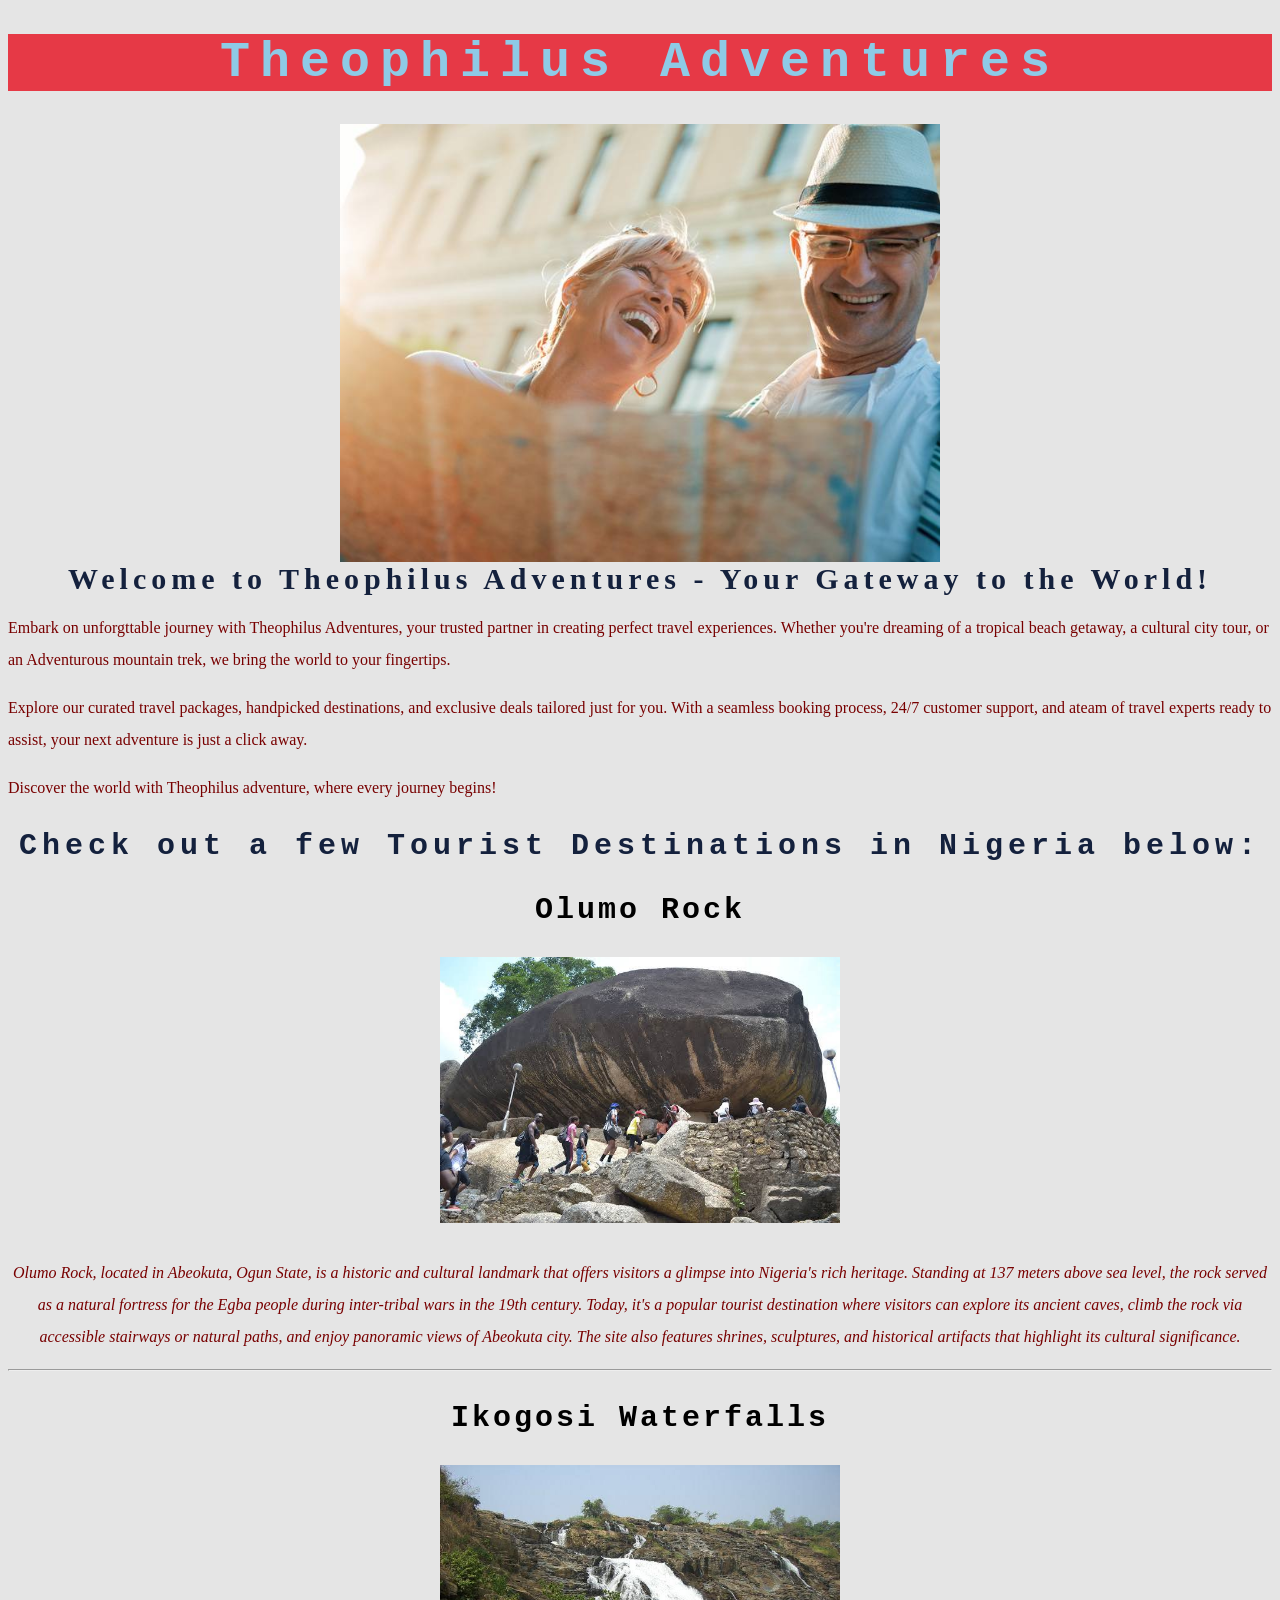
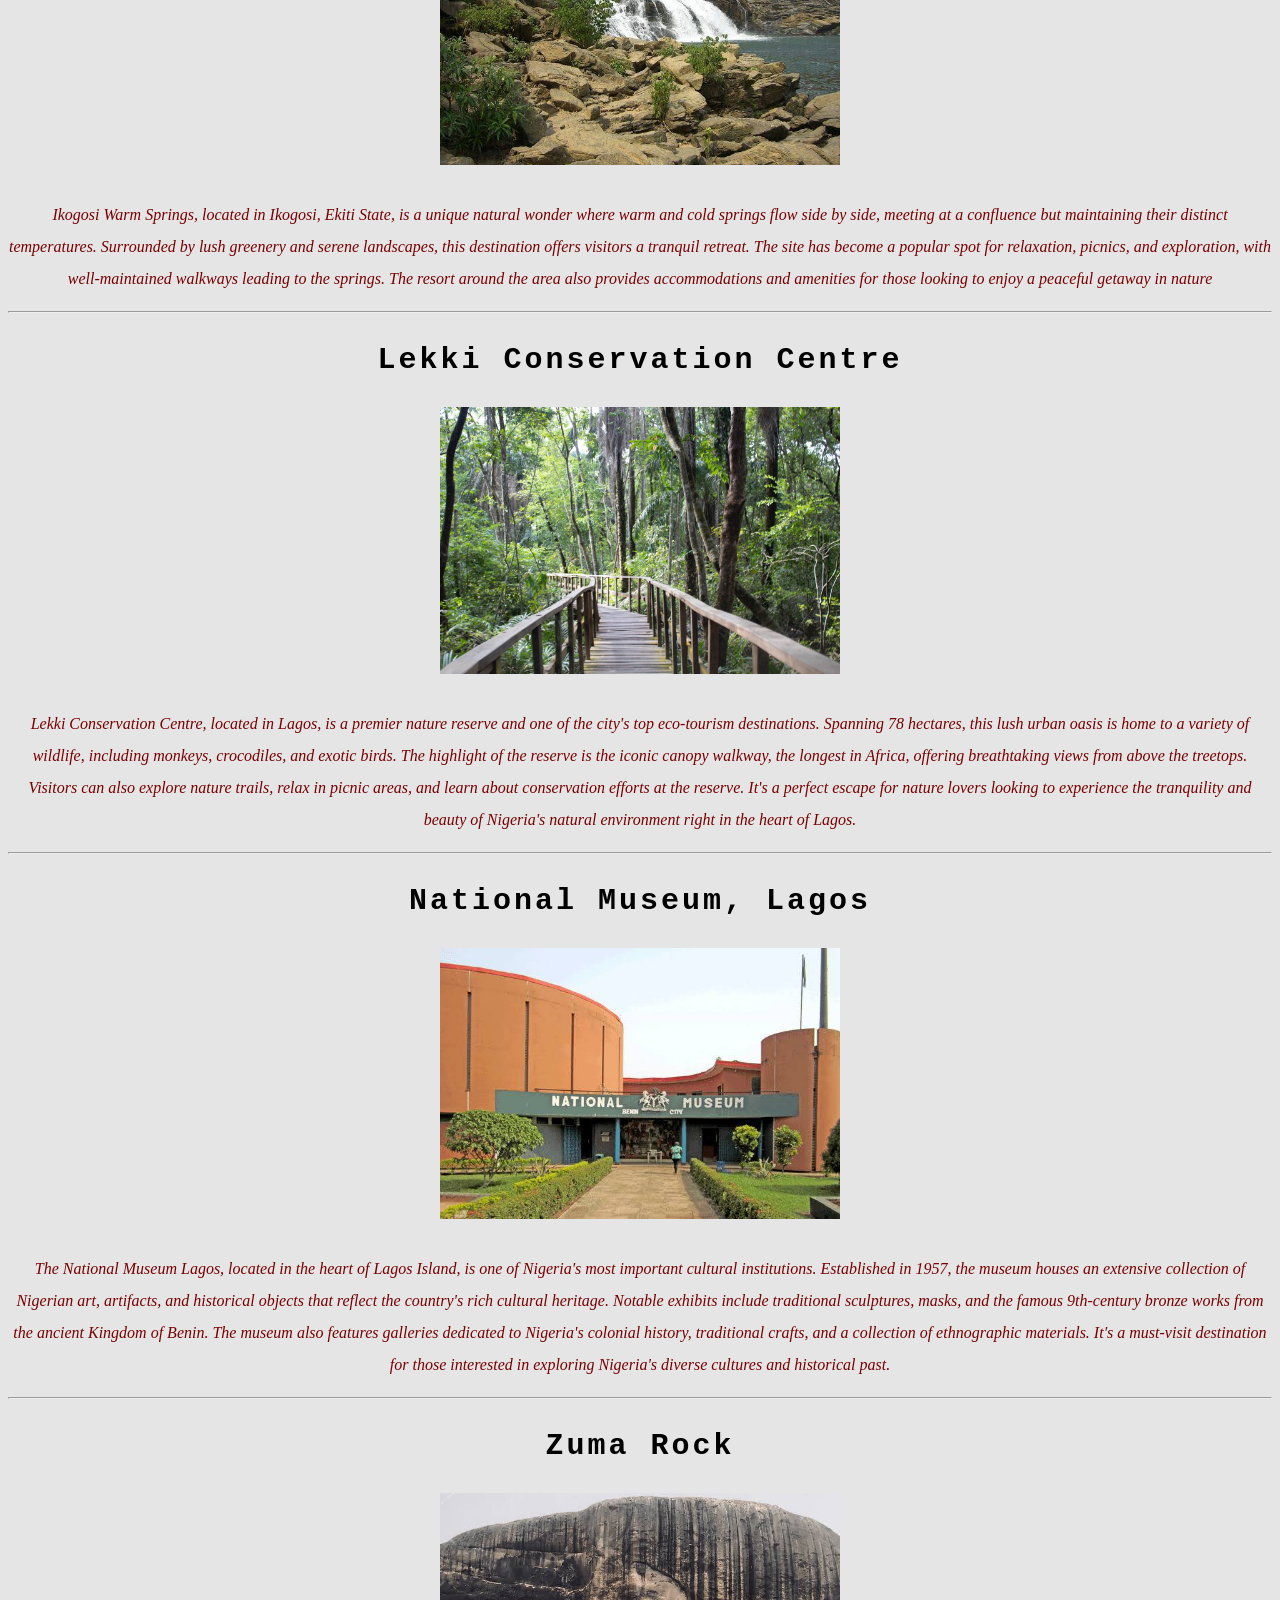
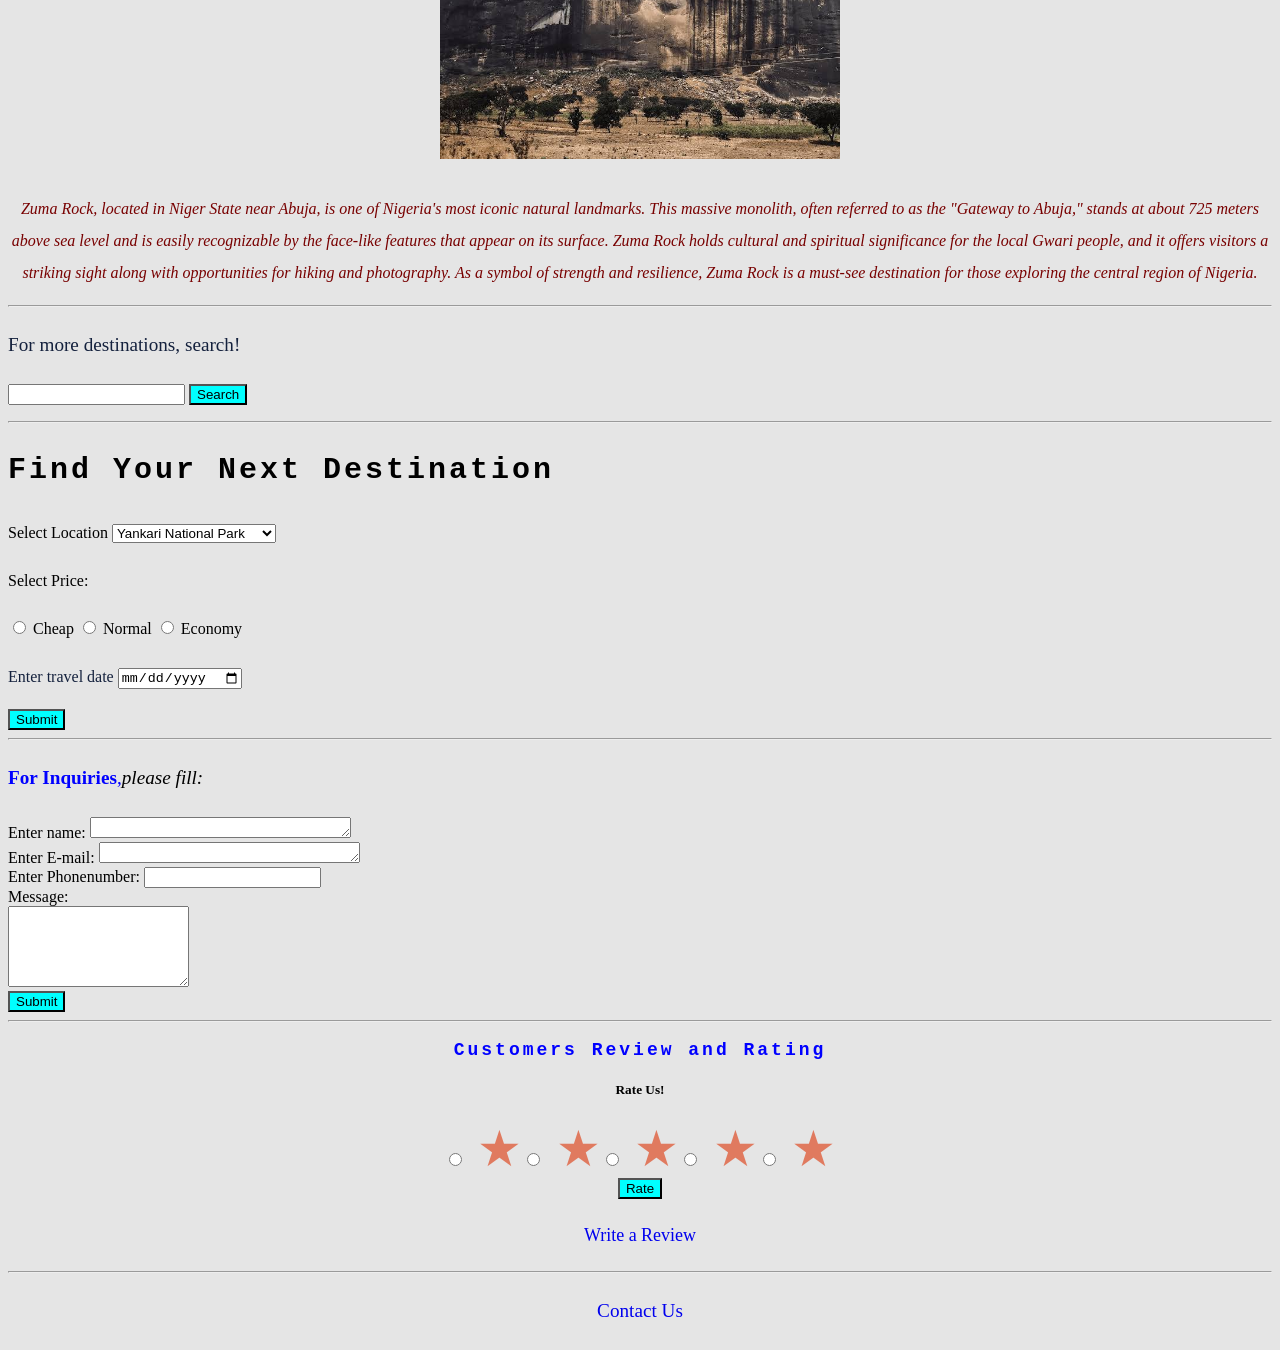
<file: index.html>
<!DOCTYPE html>
<html lang="en">

<head>
    <meta charset="UTF-8">
    <meta name="viewport" content="width=device-width, initial-scale=1.0">
    <title>Travel Agency</title>
    <link rel="stylesheet" href="apps.css">
</head>

<body>
    <header>
        <h1>Theophilus Adventures</h1>
        <div class="image">
            <img src="travellll.jpg" alt="travelll picture" width="600px">
        </div>

        <div class="welcome">
            <strong>Welcome to Theophilus Adventures - Your Gateway to the World!</strong>
        </div>

        <p>Embark on unforgttable journey with Theophilus Adventures, your trusted partner in creating perfect travel
            experiences. Whether you're dreaming of a tropical beach getaway, a cultural city tour, or an Adventurous
            mountain trek, we bring the world to your fingertips.
        </p>

        <p>
            Explore our curated travel packages, handpicked destinations, and exclusive deals tailored just for you.
            With a seamless booking process, 24/7 customer support, and ateam of travel experts ready to assist, your
            next adventure is just a click away.
        </p>

        <p>
            Discover the world with Theophilus adventure, where every journey begins!
        </p>
    </header>

    <main>
        <h2>Check out a few Tourist Destinations in Nigeria below:</h2>

        <h3>Olumo Rock</h3>

        <div class="olumo">
            <img src="Olumo Rock.jpg" alt="Olumo Rock" width="400px">
        </div>
        <br>
        <p class="olumo-rock-description"><em>Olumo Rock, located in Abeokuta, Ogun State, is a historic and cultural
                landmark that offers visitors a glimpse into Nigeria's rich heritage. Standing at 137 meters above sea
                level, the rock served as a natural fortress for the Egba people during inter-tribal wars in the 19th
                century. Today, it's a popular tourist destination where visitors can explore its ancient caves, climb
                the
                rock via accessible stairways or natural paths, and enjoy panoramic views of Abeokuta city. The site
                also
                features shrines, sculptures, and historical artifacts that highlight its cultural significance.</em>
        </p>

        <hr>

        <h3>Ikogosi Waterfalls</h3>

        <div class="ikogosi">
            <img src="Ikogosi waterfalls.jpg" alt="Ikogosi picture" width="400px">
        </div>
        <br>
        <p class="ikogosi-description"><em>Ikogosi Warm Springs, located in Ikogosi, Ekiti State, is a unique natural
                wonder where warm and cold springs flow side by side, meeting at a confluence but maintaining their
                distinct temperatures. Surrounded by lush greenery and serene landscapes, this destination offers
                visitors a tranquil retreat. The site has become a popular spot for relaxation, picnics, and
                exploration, with well-maintained walkways leading to the springs. The resort around the area also
                provides accommodations and amenities for those looking to enjoy a peaceful getaway in nature</em>
        </p>

        <hr>

        <h3>Lekki Conservation Centre</h3>

        <div class="lekki">
            <img src="Lekki Consevation Centre.jpg" alt="lekki picture" width="400px">
        </div>
        <br>
        <p class="lekki-conservation-centre-description"><em>Lekki Conservation Centre, located in Lagos, is a premier
                nature reserve and one of the city's top eco-tourism destinations. Spanning 78 hectares, this lush urban
                oasis is home to a variety of wildlife, including monkeys, crocodiles, and exotic birds. The highlight
                of the reserve is the iconic canopy walkway, the longest in Africa, offering breathtaking views from
                above the treetops. Visitors can also explore nature trails, relax in picnic areas, and learn about
                conservation efforts at the reserve. It's a perfect escape for nature lovers looking to experience the
                tranquility and beauty of Nigeria's natural environment right in the heart of Lagos.</em>
        </p>

        <hr>

        <h3>National Museum, Lagos</h3>

        <div class="museum">
            <img src="National Museum, Lagos.jpg" alt="National Museum picture" width="400px">
        </div>
        <br>
        <p class="natioanl-museum-description"><em>The National Museum Lagos, located in the heart of Lagos Island, is
                one of Nigeria's most important cultural institutions. Established in 1957, the museum houses an
                extensive collection of Nigerian art, artifacts, and historical objects that reflect the country's rich
                cultural heritage. Notable exhibits include traditional sculptures, masks, and the famous 9th-century
                bronze works from the ancient Kingdom of Benin. The museum also features galleries dedicated to
                Nigeria's colonial history, traditional crafts, and a collection of ethnographic materials. It's a
                must-visit destination for those interested in exploring Nigeria's diverse cultures and historical
                past.</em>
        </p>

        <hr>

        <h3>Zuma Rock</h3>

        <div class="zuma">
            <img src="Zuma rock.jpg" alt="Zuma picture" width="400px">
        </div>
        <br>
        <p class="Zuma-rock-description"><em>Zuma Rock, located in Niger State near Abuja, is one of Nigeria's most
                iconic natural landmarks. This massive monolith, often referred to as the "Gateway to Abuja," stands at
                about 725 meters above sea level and is easily recognizable by the face-like features that appear on its
                surface. Zuma Rock holds cultural and spiritual significance for the local Gwari people, and it offers
                visitors a striking sight along with opportunities for hiking and photography. As a symbol of strength
                and resilience, Zuma Rock is a must-see destination for those exploring the central region of
                Nigeria.</em>
        </p>

        <hr>

        <P class="search">For more destinations, search!
        <form action="/search">
            <input type="search" name="search">
            <label for="search" id="search"></label>
            <button>Search</button>
        </form>
        </P>

        <hr>

        <h3 class="destinations">Find Your Next Destination</h3>

        <form action="payment.html" method="get">
            <p class="location">
                <label for="location">Select Location</label>
                <select name="location" id="location">
                    <option value="yankari national park">Yankari National Park</option>
                    <option value="Olumo rock">Olumo Rock</option>
                    <option value="Obudu mountain">Obudu Mountain Resort</option>
                    <option value="Lekki Conservation Centre"></option>
                    <option value="zuma rock">Zuma Rock</option>
                    <option value="Erin Ijesa">Erin Ijesa Waterfalls</option>
                    <option value="Ikogosi Warm Springs"></option>
                    <option value="Idanre Hills">Idanre Hills</option>
                    <option value="Owu falls">Owu Falls</option>
                    <option value="Kajuru Castle">Kajuru Castle</option>
                    <option value="others">Others</option>
                </select>
            </p>

            <p class="select-price">Select Price:</p>
            <p class="price">
                <input type="radio" name="price" id="cheap" value="cheap">
                <label for="cheap">Cheap</label>

                <input type="radio" name="price" id="normal" value="normal">
                <label for="normal">Normal</label>

                <input type="radio" name="price" id="eclusive" value="exclusive">
                <label for="economy">Economy</label>
            </p>

            <p class="date">Enter travel date
                <input type="date" id="date">
                <label for="date"></label>
            </p>

            <button type="submit">Submit</button>
        </form>

        <hr>

        <p class="inquiries"><strong>For Inquiries</strong>,<em id="fill">please fill:</em></p>

        <form action="inquiries">
            <label for="name">Enter name:</label>
            <textarea name="name" id="name" rows="1" cols="30" required></textarea>

            <br>

            <label for="e-mail">Enter E-mail:</label>
            <textarea name="email" id="e-mail" rows="1" cols="30" required></textarea>

            <br>

            <label for="phonenumber">Enter Phonenumber:</label>
            <input type="number" name="number" id="Phonenumber" required>

            <br>

            <label for="inquiries">Message:</label>
            <br>
            <textarea name="inquiries" id="inquiries" rows="5" cols="20" required></textarea>

            <br>

            <button>Submit</button>
        </form>

        <hr>

        <h3 class="review">Customers Review and Rating</h3>
        <h5>Rate Us!</h5>

        <form action="/form">
            <div class="star-rating">
                <span class="star">
                    <input type="radio" id="star1" name="rating" value="1">
                    <label for="star1" title="1star">&#9733;</label>
                </span>

                <span class="star">
                    <input type="radio" id="star2" name="rating" value="2">
                    <label for="star2" title="2stars">&#9733;</label>
                </span>

                <span class="star">
                    <input type="radio" id="star3" name="rating" value="3">
                    <label for="star3" title="3stars">&#9733;</label>
                </span>

                <span class="star">
                    <input type="radio" id="star4" name="rating" value="4">
                    <label for="star4" title="4stars">&#9733;</label>
                </span>

                <span class="star">
                    <input type="radio" id="star5" name="rating" value="5">
                    <label for="star5" title="5stars">&#9733;</label>
                </span>
            </div>

            <div class="rate-button">
                <button>Rate</button>
            </div>

        </form>

        <p class="review">
            <a href="review.html">Write a Review</a>
        </p>

        <hr>

        <p class="contact">
            <a href="contacts.html">Contact Us</a>
        </p>
    </main>

</body>

</html>
</file>
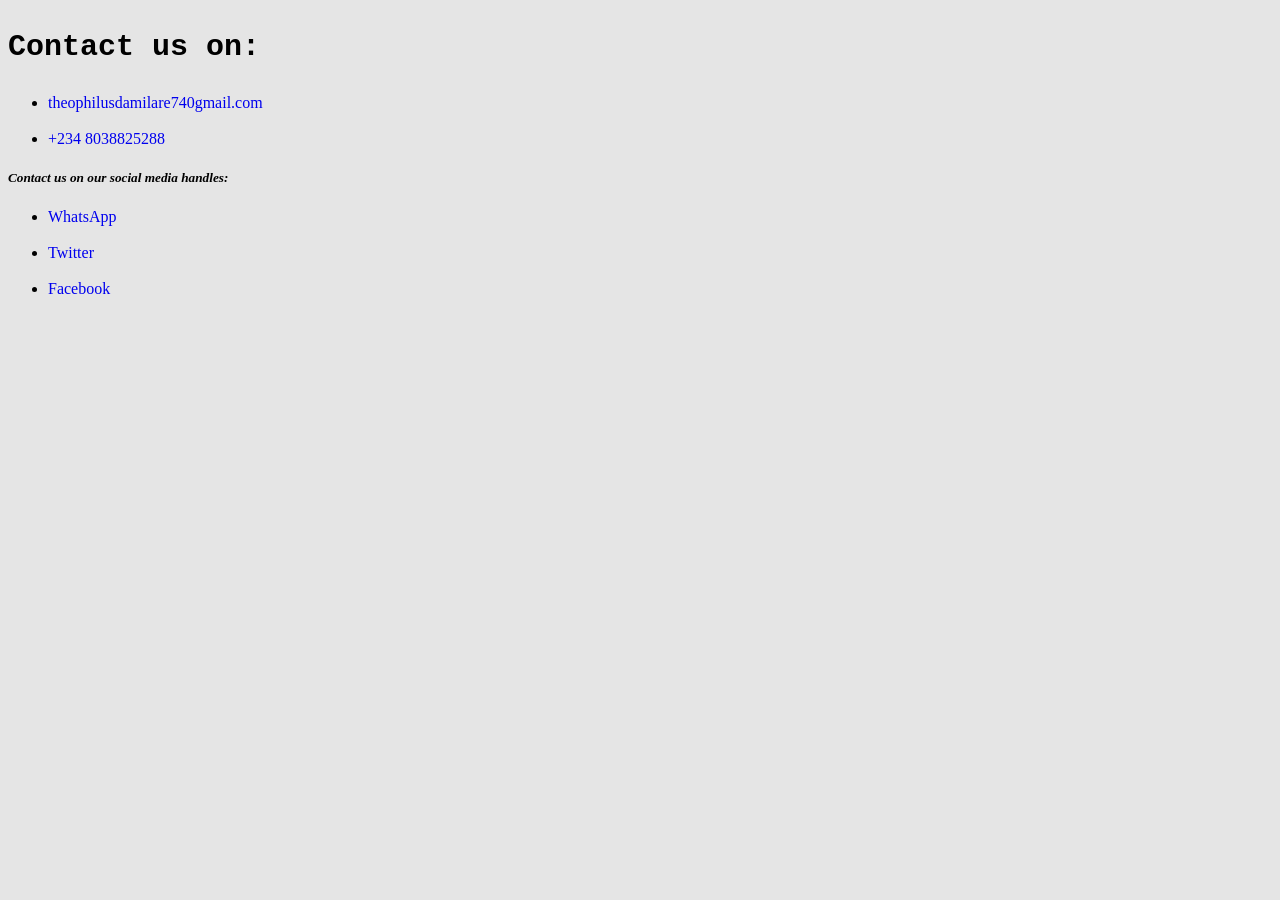
<file: contacts.html>
<!DOCTYPE html>
<html lang="en">

<head>
    <meta charset="UTF-8">
    <meta name="viewport" content="width=device-width, initial-scale=1.0">
    <title>Contact</title>
    <link rel="stylesheet" href="apps.css">
</head>

<body>
    <h3 class="contacts">Contact us on:</h3>
    <p>
    <ul>
        <li><a href="mailto:theophilusdamilare740gmail.com">theophilusdamilare740gmail.com</a></li>
        <br>
        <li><a href="tel:+2348038825288">+234 8038825288</a></li>
    </ul>
    </p>

    <h5 class="social">Contact us on our social media handles:</h6>
    <ul>
        <li><a href="https://wa.me/2348038825288">WhatsApp</a></li>
        <br>
        <li><a href="https://twitter.com/theophilus0312?s=21">Twitter</a></li>
        <br>
        <li><a href="https://www.facebook.com/profile.php?id=100086101673620&mibextid=LQQJ4d">Facebook</a></li>
    </ul>
</body>

</html>
</file>
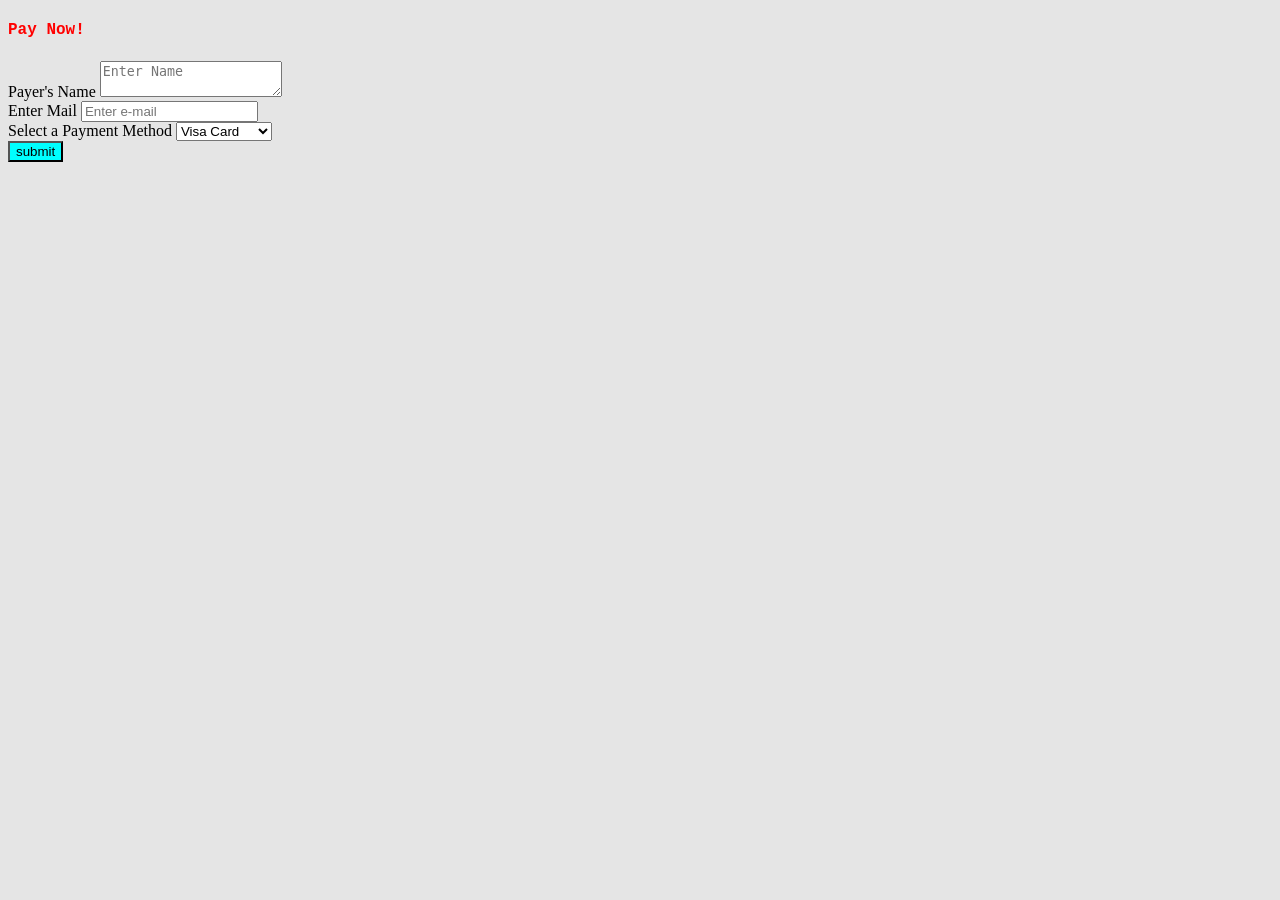
<file: payment.html>
<!DOCTYPE html>
<html lang="en">

<head>
    <meta charset="UTF-8">
    <meta name="viewport" content="width=device-width, initial-scale=1.0">
    <title>Payments</title>
    <link rel="stylesheet" href="apps.css">
</head>

<body class="payment">
    <h4>Pay Now!</h4>

    <form action="/pay">

        <label for="name">Payer's Name</label>
        <textarea name="name" id="name" rows="2" cols="20" placeholder="Enter Name"></textarea>

        <br>

        <label for="mail">Enter Mail</label>
        <input type="email" id="mail" required placeholder="Enter e-mail">

        <br>

        <label for="method">Select a Payment Method</label>
        <select name="method" id="method">
            <option value="Visa Card">Visa Card</option>
            <option value="Master Card">Master Card</option>
            <option value="E-transfer">E-transfer</option>
        </select>

        <br>

        <button>submit</button>
        </P>
    </form>

    
</body>

</html>
</file>
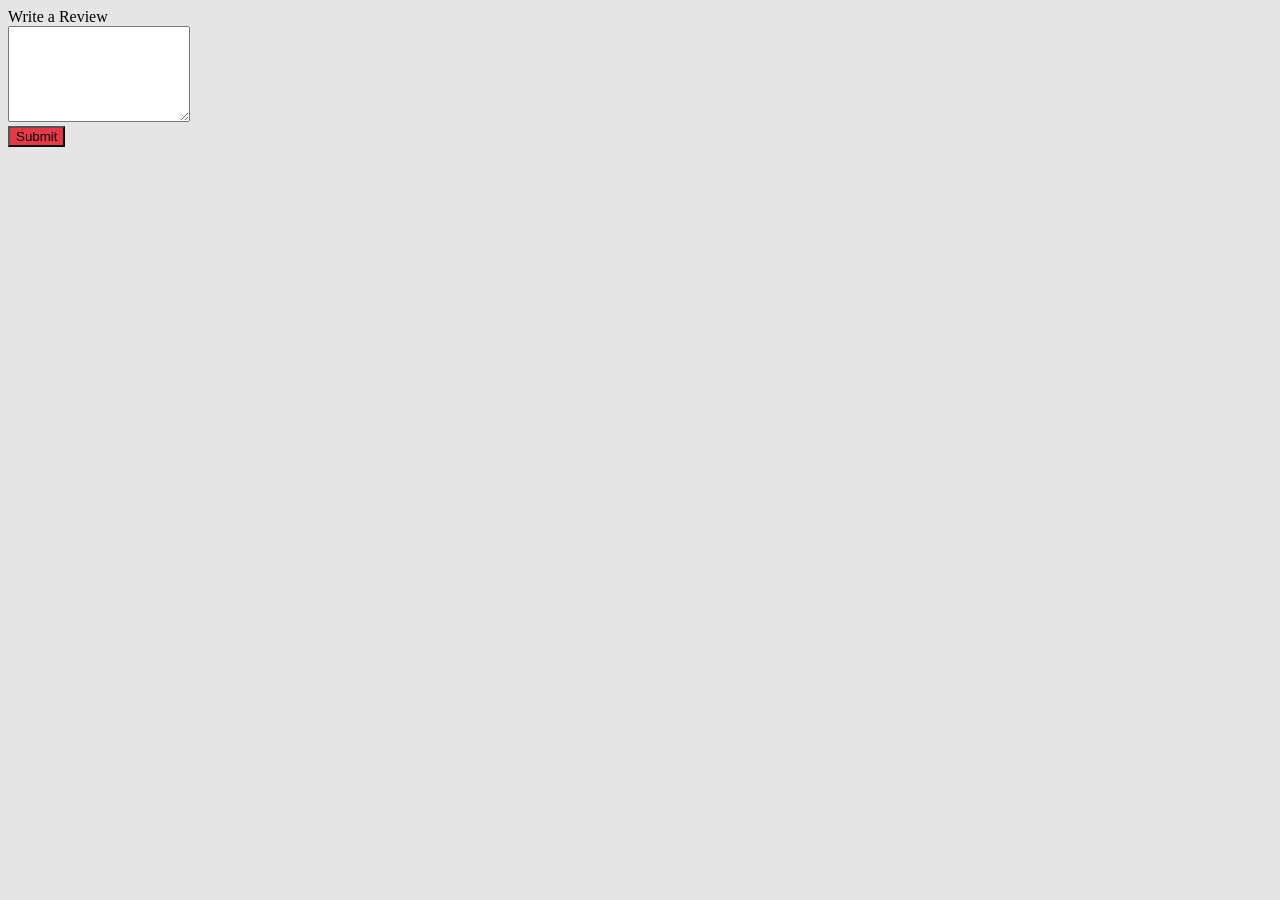
<file: review.html>
<!DOCTYPE html>
<html lang="en">

<head>
    <meta charset="UTF-8">
    <meta name="viewport" content="width=device-width, initial-scale=1.0">
    <title>Review</title>
    <link rel="stylesheet" href="apps.css">
</head>

<body>
    <form action="/review">
        <label for="review">Write a Review</label>
        <br>
        <textarea name="review" id="review" cols="20" rows="6"></textarea>
        <br>
        <button id="submit">Submit</button>
    </form>
</body>


</html>
</file>
<file: apps.css>
body {
    background-color: #e5e5e5;
}


h1 {
    text-align: center;
    font-weight: 200px;
    font-family: 'Courier New', Courier, monospace;
    font-size: 50px;
    letter-spacing: 10px;
    color: #8ecae6;
    background-color: #e63946;
}

.image {
    display: flex;
    justify-content: center;
    align-items: center;
}

.welcome {
    text-align: center;
    font-size: 30px;
    color: #14213d;
    letter-spacing: 5px;
}

h2 {
    text-align: center;
    font-size: 30px;
    font-weight: 200px;
    letter-spacing: 5px;
    font-family: 'Courier New', Courier, monospace;
    color: #14213d;
}

p {
    line-height: 2;
    color: #780000;
    font-size:medium;
}

.olumo {
    display: flex;
    justify-content: center;
    align-items: center
}

.olumo-rock-description {
    text-align: center;
    color:#780000;
}

h3 {
    text-align: center;
    font-size: 30px;
    font-weight: 200px;
    letter-spacing: 3px;
    font-family: 'Courier New', Courier, monospace;
}

.ikogosi {
    display: flex;
    justify-content: center;
    align-items: center;
}

.ikogosi-description {
    text-align: center;
    color:#780000;
}

.lekki {
    display:flex;
    justify-content: center;
    align-items: center;
}

.lekki-conservation-centre-description {
    text-align: center;
    color:#780000;
}

.museum {
    display: flex;
    justify-content: center;
    align-items:center;
}

.natioanl-museum-description {
    text-align: center;
    color: #780000;
}

.zuma {
    display: flex;
    justify-content: center;
    align-items: center;
}

.Zuma-rock-description {
    text-align:center;
    color:#780000;
}

.destinations {
    text-align:left;
    font-family: 'Courier New', Courier, monospace;
}

button {
    background-color:aqua;  
}

.location {
    color: black;
}

.select-price {
    color: black;
}

.price {
    color: black;
}

.search {
    color: #14213d;
    font-size: larger;
}

.date {
    color:#14213d
}

.payment {
    background-color:#e5e5e5
}

h4 {
    color: red;
    font-family: 'Courier New', Courier, monospace;
    font-size: medium;
}

.review {
    color: blue;
    text-align:left;
}

h5 {
    text-align: center;
}

a {
    text-decoration: none;
    text-align: center;
}

.review {
    text-align: center;
    font-size: large;
}

.review :hover {
    color:#e07a5f;
}

.review:active {
   background-color:black;
}

#submit {
   background-color: #e63946;
}

.inquiries {
    color: blue;
    font-size: larger;
}

#fill {
    color: black;
}

.contact {
    text-align: center;
    font-size: larger;
}

.contacts {
    text-align: left;
    letter-spacing: normal;
}

.social {
    text-align: left;
    font-style: italic;
}

.star-rating {
    justify-content: center;
    display: flex;
    font-size: 50px;
}

.star {
    color:#e07a5f;
}

.star:hover {
    color: black;
}

.star :active {
    color: goldenrod;
}

.rate-button {
    display: flex;
    justify-content: center;
}
</file>
